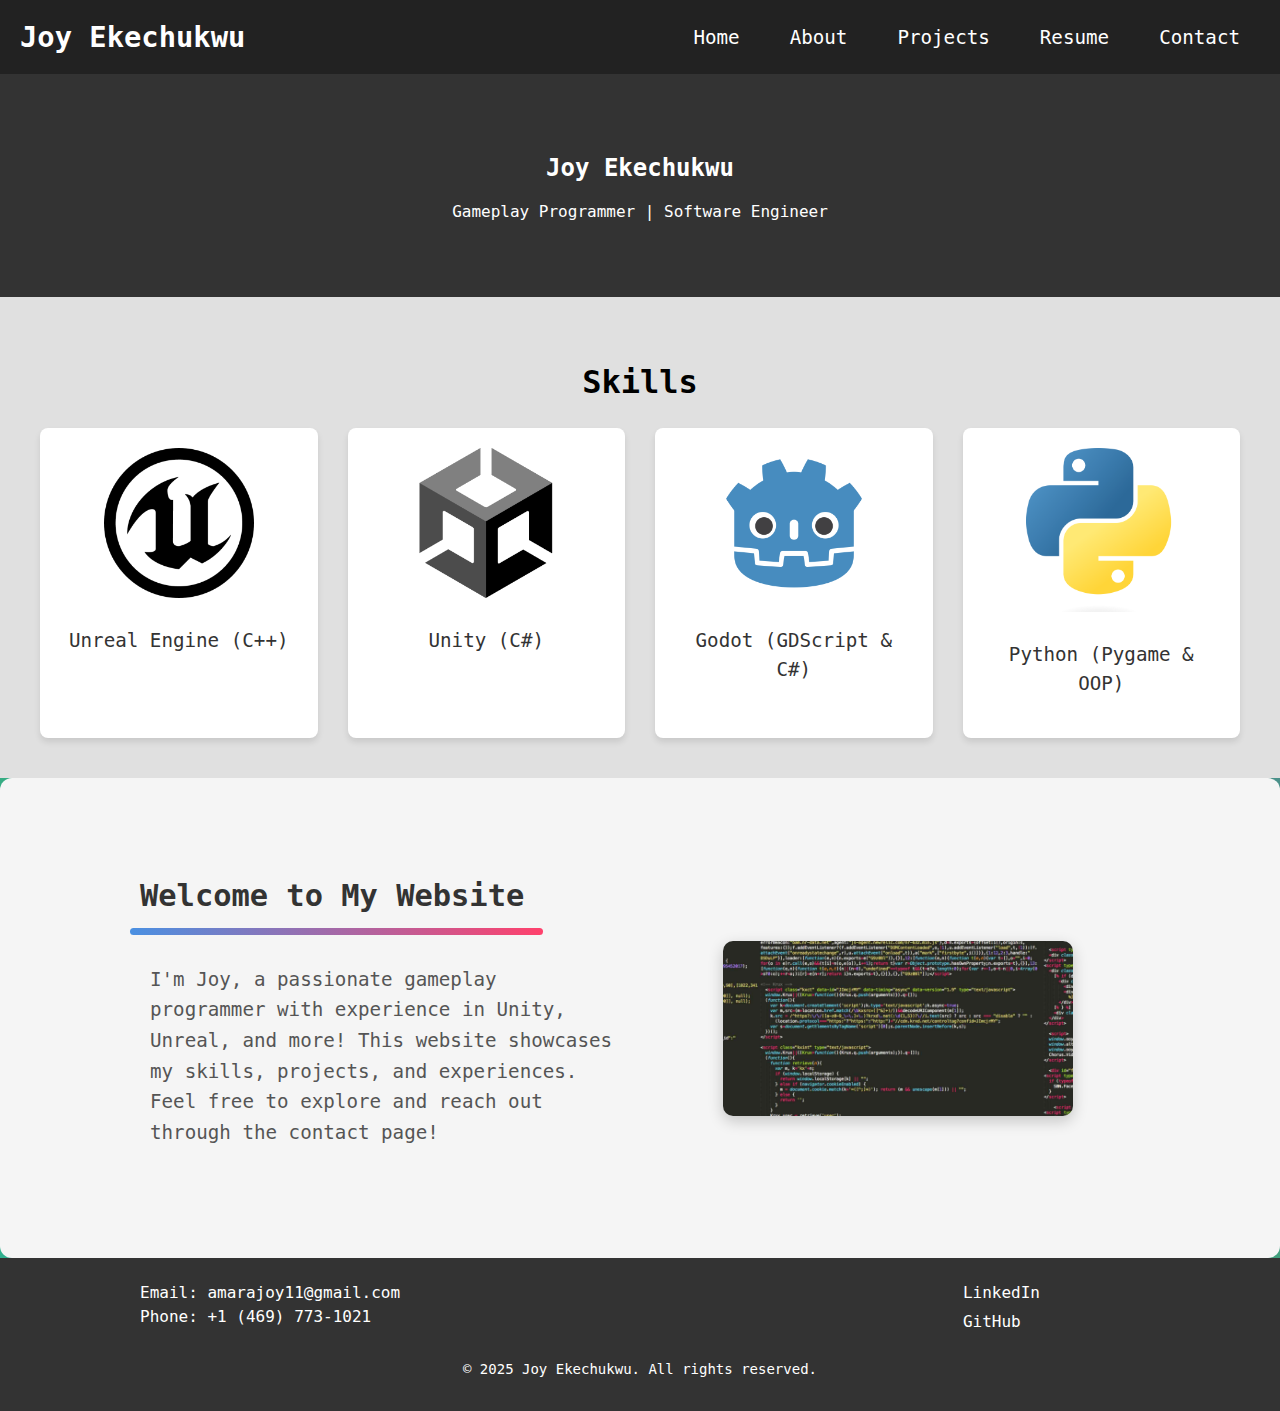
<file: docs/index.html>
<!DOCTYPE html>
<html lang="en">
<head>
    <meta charset="UTF-8">
    <meta name="viewport" content="width=device-width, initial-scale=1.0">
    <title>Joy Ekechukwu | Portfolio</title>
    <link rel="stylesheet" href="css/styles.css">
</head>
<body>
    <!-- Header Section -->
    <header>
        <div class="header-left">
            <h1>Joy Ekechukwu</h1>
        </div>
        <div class="header-right">
            <nav>
                <ul>
                    <li><a href="index.html">Home</a></li>
                    <li><a href="about.html">About</a></li>
                    <li><a href="projects.html">Projects</a></li>
                    <li><a href="resume.html">Resume</a></li> <!-- embedded pdf -->
                    <li><a href="contact.html">Contact</a></li>
                </ul>
            </nav>
        </div>
    </header>

    <!-- Hero Section -->
    <section class="hero">
        <h2>Joy Ekechukwu</h2>
        <p>Gameplay Programmer | Software Engineer</p>
    </section>

    <!-- Skills Section -->
    <section class="skills">
        <h2>Skills</h2>
        <div class="skills-container">
            <div class="skill">
                <img src="images/unreal.png" alt="Skill 1">
                <p>Unreal Engine (C++)</p>
            </div>
            <div class="skill">
                <img src="images/unity.png" alt="Skill 2">
                <p>Unity (C#)</p>
            </div>
            <div class="skill">
                <img src="images/godot.png" alt="Skill 3">
                <p>Godot (GDScript & C#)</p>
            </div>
            <div class="skill">
                <img src="images/python.png" alt="Skill 4">
                <p>Python (Pygame & OOP)</p>
            </div>
            <!-- Add more skills here as needed -->
        </div>
    </section>

    <!-- Welcome Section -->
    <section id="welcome">
        <div class="welcome-container">
            <div class="welcome-text">
                <h1>Welcome to My Website</h1>
                <hr class="barrier">
                <p>
                    I'm Joy, a passionate gameplay programmer with experience in Unity, Unreal, and more!  
                    This website showcases my skills, projects, and experiences. Feel free to explore  
                    and reach out through the contact page!
                </p>
            </div>
            <div class="welcome-image">
                <img src="images/welcome-code.jpeg" alt="Welcome Image">
            </div>
        </div>
    </section>

    <footer class="footer">
        <div class="footer-content">
            <!-- Left Section: Contact Information -->
            <div class="footer-contact">
                <p>Email: <a href="mailto:youremail@example.com">amarajoy11@gmail.com</a></p>
                <p>Phone: <a href="tel:+1234567890">+1 (469) 773-1021</a></p>
            </div>
    
            <!-- Right Section: Social Media Links -->
            <div class="footer-social">
                <a href="https://www.linkedin.com/in/joy-ekechukwu/" target="_blank">LinkedIn</a>
                <a href="https://github.com/joyeke1" target="_blank">GitHub</a>
            </div>
        </div>
    
        <!-- Copyright Section -->
        <div class="footer-copyright">
            <p>&copy; 2025 Joy Ekechukwu. All rights reserved.</p>
        </div>
    </footer>
</body>
</html>
</file>
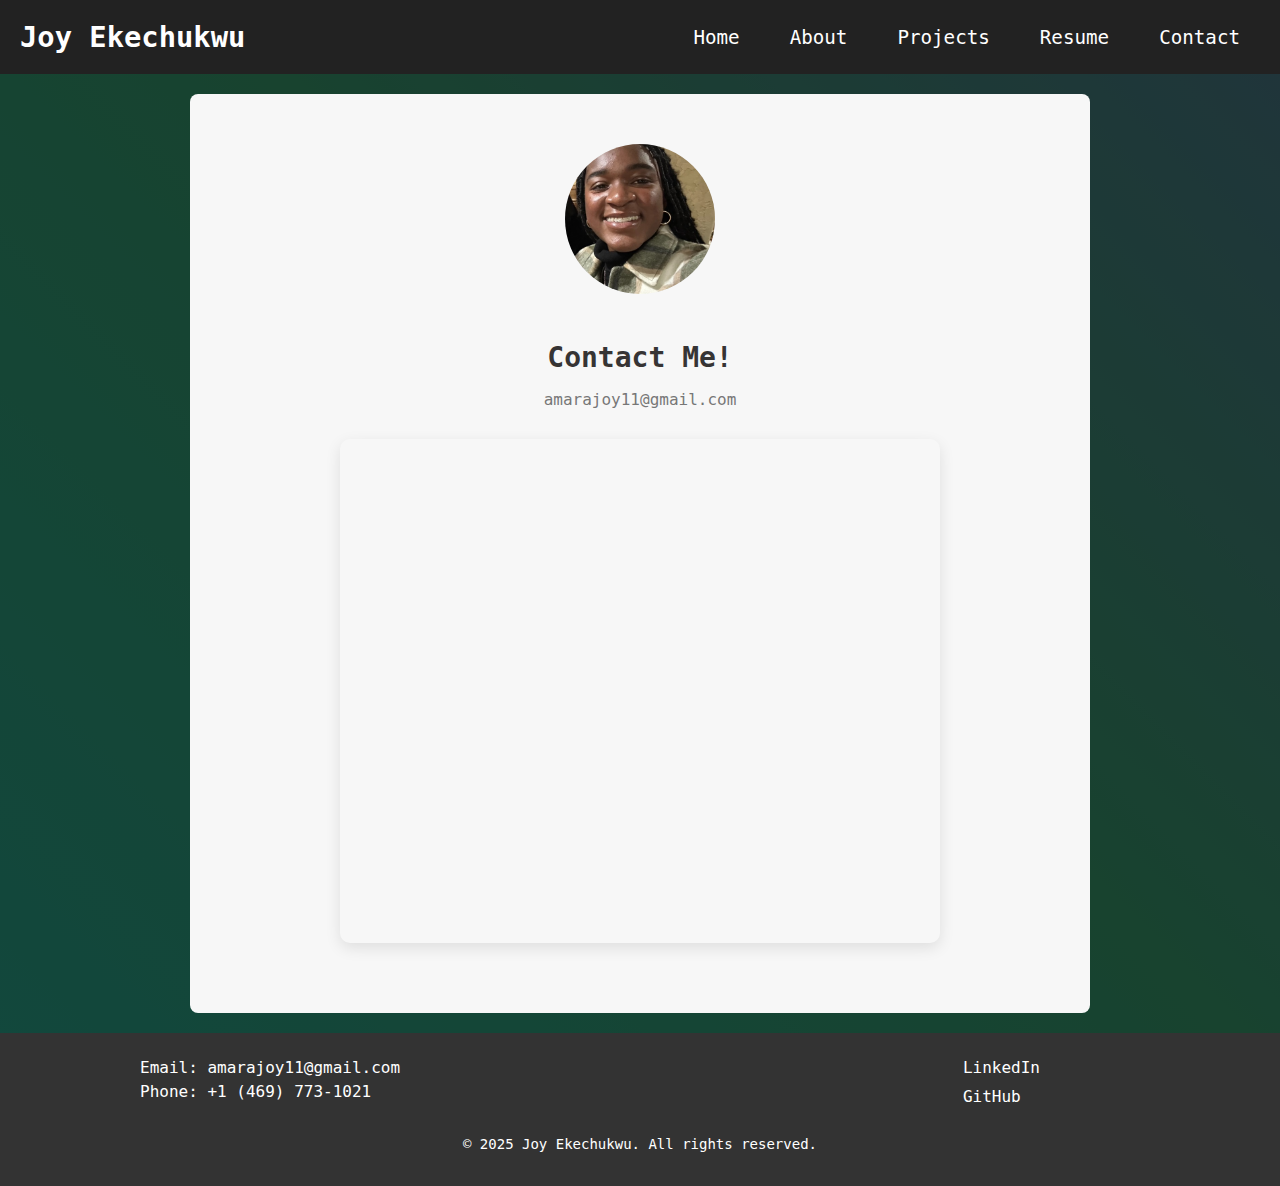
<file: docs/contact.html>
<!DOCTYPE html>
<html lang="en">
<head>
    <meta charset="UTF-8">
    <meta name="viewport" content="width=device-width, initial-scale=1.0">
    <title>Contact Me | Joy Ekechukwu</title>
    <link rel="stylesheet" href="css/styles.css">
</head>
<body>
    <!-- Header Section -->
    <header>
        <div class="header-left">
            <h1>Joy Ekechukwu</h1>
        </div>
        <div class="header-right">
            <nav>
                <ul>
                    <li><a href="index.html">Home</a></li>
                    <li><a href="about.html">About</a></li>
                    <li><a href="projects.html">Projects</a></li>
                    <li><a href="resume.html">Resume</a></li> <!-- embedded pdf -->
                    <li><a href="contact.html">Contact</a></li>
                </ul>
            </nav>
        </div>
    </header>

    <!-- Contact Section -->
    <section class="contact">
        <div class="contact-container">
            <!-- Contact Info Section -->
            <div class="contact-header">
                <div class="contact-image">
                    <img src="images/me-smiling.jpg" alt="Your Image" class="contact-avatar">
                </div>
                <h2>Contact Me!</h2>
                <p class="email">amarajoy11@gmail.com</p>
            </div>
            
            <!-- Contact Form Section -->
            <!-- <form class="contact-form" action="path/to/your-form-handler" method="POST">
                <input type="text" id="name" name="name" required placeholder="Your Name">
                
                <input type="email" id="email" name="email" required placeholder="Your Email">
                
                <textarea id="message" name="message" required placeholder="Your Message"></textarea>
                
                <button type="submit">Send Message</button>
            </form> -->

            <div class="google-form-container">
                <iframe src="https://docs.google.com/forms/d/e/1FAIpQLSfb0_LCK8LCQJS9Kydv4jK53u5fEQL__aE8qk2A57XEt745WQ/viewform?embedded=true" width="640" height="677" frameborder="0" marginheight="0" marginwidth="0">Loading…</iframe>
            </div>
        </div>
    </section>

    <footer class="footer">
        <div class="footer-content">
            <!-- Left Section: Contact Information -->
            <div class="footer-contact">
                <p>Email: <a href="mailto:youremail@example.com">amarajoy11@gmail.com</a></p>
                <p>Phone: <a href="tel:+1234567890">+1 (469) 773-1021</a></p>
            </div>
    
            <!-- Right Section: Social Media Links -->
            <div class="footer-social">
                <a href="https://www.linkedin.com/in/joy-ekechukwu/" target="_blank">LinkedIn</a>
                <a href="https://github.com/joyeke1" target="_blank">GitHub</a>
            </div>
        </div>
    
        <!-- Copyright Section -->
        <div class="footer-copyright">
            <p>&copy; 2025 Joy Ekechukwu. All rights reserved.</p>
        </div>
    </footer>
</body>
</html>
</file>
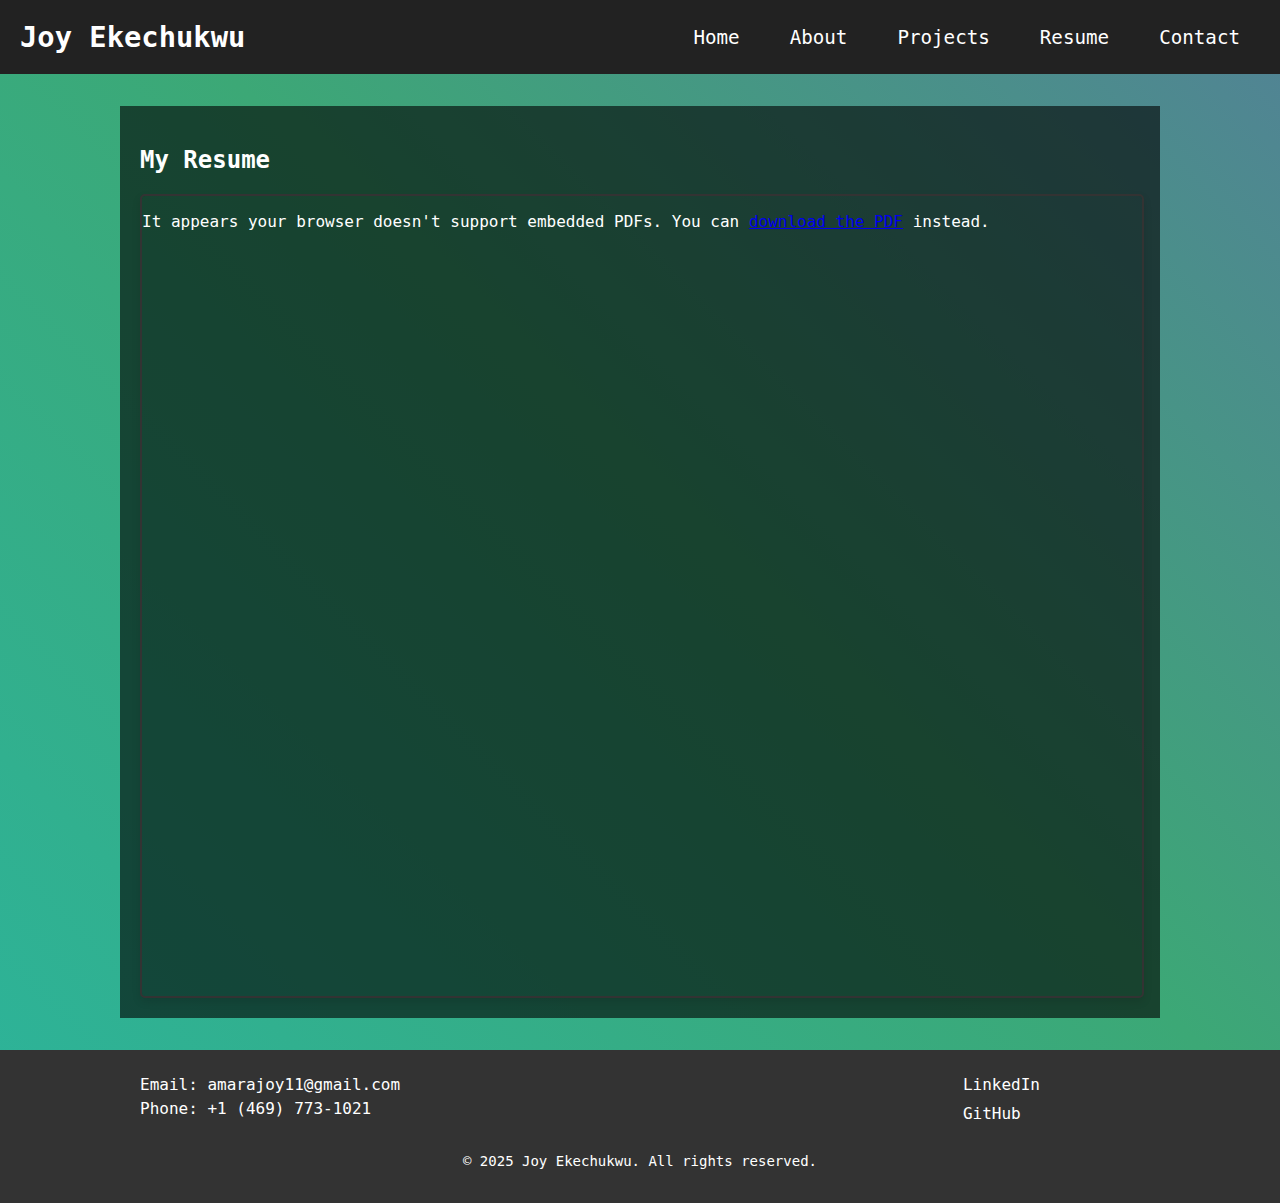
<file: docs/resume.html>
<!DOCTYPE html>
<html lang="en">
<head>
    <meta charset="UTF-8">
    <meta name="viewport" content="width=device-width, initial-scale=1.0">
    <title>Resume | Joy Ekechukwu</title>
    <link rel="stylesheet" href="css/styles.css">
    <style>
        .resume-container {
            width: 100%;
            max-width: 1000px;
            margin: 2rem auto;
            padding: 20px;
        }
        
        .pdf-viewer {
            width: 100%;
            height: 800px;
            border: 2px solid #333;
            border-radius: 5px;
            box-shadow: 0 4px 8px rgba(0, 0, 0, 0.1);
        }
    </style>
</head>
<body>
    <!-- Header Section -->
    <header>
        <div class="header-left">
            <h1>Joy Ekechukwu</h1>
        </div>
        <div class="header-right">
            <nav>
                <ul>
                    <li><a href="index.html">Home</a></li>
                    <li><a href="about.html">About</a></li>
                    <li><a href="projects.html">Projects</a></li>
                    <li><a href="resume.html">Resume</a></li>
                    <li><a href="contact.html">Contact</a></li>
                </ul>
            </nav>
        </div>
    </header>

    <!-- Resume Section -->
    <section class="resume-container">
        <h2>My Resume</h2>
        <div class="pdf-viewer">
            <object data="images/JoyEkechukwu_GameProgrammer_Resume_v2.pdf" type="application/pdf" width="100%" height="100%">
                <p>It appears your browser doesn't support embedded PDFs. 
                   You can <a href="images/JoyEkechukwu_GameProgrammer_Resume_v2.pdf">download the PDF</a> instead.</p>
            </object>
        </div>
    </section>

    <footer class="footer">
        <div class="footer-content">
            <!-- Left Section: Contact Information -->
            <div class="footer-contact">
                <p>Email: <a href="mailto:amarajoy11@gmail.com">amarajoy11@gmail.com</a></p>
                <p>Phone: <a href="tel:+14697731021">+1 (469) 773-1021</a></p>
            </div>
    
            <!-- Right Section: Social Media Links -->
            <div class="footer-social">
                <a href="https://www.linkedin.com/in/joy-ekechukwu/" target="_blank">LinkedIn</a>
                <a href="https://github.com/joyeke1" target="_blank">GitHub</a>
            </div>
        </div>
    
        <!-- Copyright Section -->
        <div class="footer-copyright">
            <p>&copy; 2025 Joy Ekechukwu. All rights reserved.</p>
        </div>
    </footer>
</body>
</html>
</file>
<file: docs/css/styles.css>
body {
    font-family: Arial, sans-serif;
    margin: 0;
    padding: 0;
    background-color: #f4f4f4;
}

header {
    background: #333;
    color: white;
    padding: 1rem;
    display: flex;
    justify-content: space-between;
    align-items: center;
}

.logo {
    font-size: 1.5rem;
    font-weight: bold;
}

nav ul {
    list-style: none;
    display: flex;
}

nav ul li {
    margin: 0 15px;
}

nav ul li a {
    color: white;
    text-decoration: none;
}

.hero {
    text-align: center;
    padding: 50px;
    background: #282c34;
    color: white;
}

section {
    padding: 40px;
}

.project-card {
    background: white;
    padding: 20px;
    margin: 10px 0;
    border-radius: 5px;
    box-shadow: 2px 2px 10px rgba(0, 0, 0, 0.1);
}

footer {
    text-align: center;
    padding: 10px;
    background: #333;
    color: white;
}

.fade-in {
    opacity: 0;
    transform: translateY(20px);
    transition: opacity 1s ease, transform 1s ease;
}

.fade-in.visible {
    opacity: 1;
    transform: translateY(0);
}

/* General Styles */
body {
    font-family: Arial, sans-serif;
    margin: 0;
    padding: 0;
    background-color: #f5f5f5;
}

header {
    display: flex;
    justify-content: space-between;
    align-items: center;
    background-color: #2a2a2a;
    padding: 20px;
    color: whbite;
}

.header-left h1 {
    margin: 0;
    font-size: 1.8rem;
}

.header-right nav ul {
    list-style-type: none;
    margin: 0;
    padding: 0;
    display: flex;
}

.header-right nav ul li {
    margin-right: 20px;
}

.header-right nav ul li a {
    color: white;
    text-decoration: none;
    font-size: 1.2rem;
    transition: color 0.3s ease;
}

.header-right nav ul li a:hover {
    color: #4a90e2;
}

/* Hero Section */
.hero {
    background-color: #333;
    color: white;
    padding: 60px;
    text-align: center;
}

/* Skills Section */
.skills {
    padding: 40px;
    background-color: #e0e0e0;
    text-align: center;
}

.skills h2 {
    font-size: 2rem;
    color: black;
}

/* Skills Container */
.skills-container {
    display: flex;
    justify-content: center;
    gap: 30px;
    flex-wrap: wrap;
}

/* Individual Skill */
.skill {
    flex: 1;
    max-width: 250px;  /* Increased max-width for better spacing */
    text-align: center;
    background-color: #fff;
    padding: 20px;
    border-radius: 8px;  /* Rounded corners for a soft look */
    box-shadow: 0 4px 6px rgba(0, 0, 0, 0.1);  /* Light shadow for depth */
    transition: transform 0.3s ease, box-shadow 0.3s ease;
}

/* Skill Hover Effects */
.skill:hover {
    transform: translateY(-10px);  /* Lift the element slightly on hover */
    box-shadow: 0 6px 12px rgba(0, 0, 0, 0.2);  /* Add stronger shadow on hover */
}

/* Skill Image */
.skill img {
    width: 100%;
    height: auto;
    max-width: 150px;  /* Adjust this based on your image size */
    margin-bottom: 15px;  /* Adds spacing between image and description */
}

/* Skill Description */
.skill p {
    font-size: 1.2rem;
    color: #333;
    margin-top: 10px;  /* Adds space between the image and description */
    line-height: 1.5;  /* Makes the description more readable */
}

/* Optional: Add a background or hover effect for description text */
.skill p:hover {
    color: #1361ba;  /* Change text color on hover */
}

/* Welcome Section */
#welcome {
    text-align: center;
    background-color: #f5f5f5;  /* Light gray background for contrast */
    padding: 60px 20px;
    border-radius: 12px;
}

/* Welcome Section Flexbox Layout */
.welcome-container {
    display: flex;
    flex-direction: column;
    align-items: center;
    max-width: 900px;
    margin: 0 auto;
    padding: 20px;
}

/* Welcome Text */
.welcome-text {
    text-align: center;
    max-width: 700px;
}

/* Welcome Heading */
.welcome-text h1 {
    font-size: 1.9rem;
    color: #333;
    margin-bottom: 10px;
}

/* Stylish Barrier (Divider) */
.barrier {
    width: 85%;
    height: 7px;
    background: linear-gradient(to right, #4a90e2, #ff416c);
    border: none;
    margin: 15px 0 15px -2%; /* top right bottom left */
    border-radius: 10px;
}
/* Welcome Section Wrapper */
.welcome-container {
    display: flex;
    flex-direction: column;
    align-items: center;
    justify-content: center;
    text-align: center;
    width: 100%;
    max-width: 1000px; /* Ensures enough space for text */
    margin: 0 auto;
    padding: 20px;
}

/* Welcome Heading - Ensuring One Line */
.welcome-heading {
    font-size: 2.5rem;
    font-weight: bold;
    white-space: nowrap; /* Prevents breaking into multiple lines */
    margin: 0;
    padding: 0;
}
/* Welcome Text */
.welcome-text p {
    font-size: 1.2rem;
    color: #555;
    line-height: 1.6;
    padding: 10px;
}

/* Welcome Image */
.welcome-image img {
    width: 100%;
    max-width: 400px;
    height: auto;
    border-radius: 10px;
    margin-top: 20px;
    box-shadow: 0 5px 15px rgba(0, 0, 0, 0.2);
    transition: transform 0.3s ease;
}

/* Hover Effect for Image */
.welcome-image img:hover {
    transform: scale(1.05);
}

/* Responsive Design - Side-by-Side Layout on Large Screens */
@media (min-width: 768px) {
    .welcome-container {
        flex-direction: row; /* Display text and image side by side */
        justify-content: space-between;
        align-items: center;
        text-align: left;
        gap: 30px; /* Adds spacing between elements */
    }

    .welcome-text {
        flex: 1;
        text-align: left;
    }

    .welcome-image {
        flex: 1;
        display: flex;
        justify-content: center;
    }

    .welcome-image img {
        max-width: 350px;
    }
}

@media (max-width: 480px) {
    /* Styles for phones */

    .menu-toggle {
        display: block;
    }

    nav ul {
        display: none;
        flex-direction: column;
        background: #444;
        width: 100%;
        padding: 10px 0;
        position: absolute;
        top: 60px;
        left: 0;
    }

    nav ul.show {
        display: flex;
    }

    nav ul li {
        text-align: center;
        padding: 10px 0;
    }

    /* Stack Skills Vertically */
    .skills-container {
        flex-direction: column;
        align-items: center;
    }

    .skill {
        width: 100%;
    }

    /* Stack Welcome Section */
    #welcome {
        flex-direction: column;
        text-align: center;
    }
}
/* General Page Styling */
body {
    font-family: Arial, sans-serif;
    margin: 0;
    padding: 0;
    background-color: #f4f4f4;
}

/* Header & Navigation */
header {
    display: flex;
    justify-content: space-between;
    align-items: center;
    background: #222;
    color: white;
    padding: 20px;
}

.site-title {
    font-size: 2rem;
}

nav ul {
    list-style: none;
    display: flex;
    gap: 15px;
}

nav ul li a {
    text-decoration: none;
    color: white;
    font-size: 1.2rem;
    transition: 0.3s;
}

nav ul li a:hover, .active {
    color: #ff6600;
}

/* General Page Styling */
body {
    font-family: Arial, sans-serif;
    margin: 0;
    padding: 0;
    background-color: #f4f4f4;
}

/* Header & Navigation */
header {
    display: flex;
    justify-content: space-between;
    align-items: center;
    background: #222;
    color: white;
    padding: 20px;
}

.site-title {
    font-size: 2rem;
}

nav ul {
    list-style: none;
    display: flex;
    gap: 15px;
}

nav ul li a {
    text-decoration: none;
    color: white;
    font-size: 1.2rem;
    transition: 0.3s;
}

nav ul li a:hover, .active {
    color: #ff6600;
}

/* General Page Styling */
body {
    font-family: Arial, sans-serif;
    margin: 0;
    padding: 0;
    background-color: #f4f4f4;
}

/* Header & Navigation */
header {
    display: flex;
    justify-content: space-between;
    align-items: center;
    background: #222;
    color: white;
    padding: 20px;
}

.site-title {
    font-size: 2rem;
}

nav ul {
    list-style: none;
    display: flex;
    gap: 15px;
}

nav ul li a {
    text-decoration: none;
    color: white;
    font-size: 1.2rem;
    transition: 0.3s;
}

nav ul li a:hover, .active {
    color: #ff6600;
}

/* About Me Section */
.about-container {
    display: flex;
    align-items: center;
    justify-content: flex-start; /* Aligns content to start (left) */
    max-width: 900px;
    margin: 50px auto;
    background: white;
    padding: 30px;
    border-radius: 10px;
    box-shadow: 0 5px 15px rgba(0, 0, 0, 0.2);
    gap: 40px; /* Ensures space between image and text */
}

/* Image Styling */
.about-image {
    flex-shrink: 0; /* Prevents image from shrinking */
    max-width: 250px; /* Ensures image does not take too much space */
    text-align: center;
}

.about-image img {
    width: 100%;
    max-width: 250px;
    border-radius: 10px;
    box-shadow: 0 5px 15px rgba(0, 0, 0, 0.2);
}

/* Text Styling */
.about-text {
    flex: 1; /* Ensures text takes up the remaining space */
    text-align: left;
}

.about-text h2 {
    font-size: 2rem;
    color: #222;
    margin-bottom: 15px;
}

.about-text p {
    font-size: 1.2rem;
    color: #555;
    line-height: 1.6;
}

/* Responsive Design */
@media (max-width: 768px) {
    .about-container {
        flex-direction: column;
        text-align: center;
        gap: 20px;
    }

    .about-text {
        text-align: center;
    }

    .about-image {
        text-align: center;
    }
}

/* Inspirations Section */
.inspiration-container {
    max-width: 900px;
    margin: 40px auto;
    background: white;
    padding: 20px;
    border-radius: 10px;
    box-shadow: 0 5px 15px rgba(0, 0, 0, 0.2);
}

.section-title {
    text-align: center;
    font-size: 2rem;
    margin-bottom: 10px;
    color: #000000;
}

/* Individual Inspiration Items */
.inspiration-item {
    display: flex;
    justify-content: space-between;
    align-items: flex-start; /* Align items at the top */
    gap: 20px; /* Adds spacing between text and images */
    margin-bottom: 30px;
    background: #fff;
    padding: 25px; /* Increased padding for better spacing */
    border-radius: 10px;
    box-shadow: 0 3px 10px rgba(0, 0, 0, 0.1);
}

.inspiration-text {
    flex: 1;
    max-width: 60%; /* Prevents text from stretching too much */
    padding-right: 40px;
    text-align: left;
}

.inspiration-text h3 {
    font-size: 1.5rem;
    color: #000000;
    max-width: 100%;
    margin-bottom: px;
}

.inspiration-text p {
    font-size: 1rem;
    color: #000000;
    line-height: 1.6;
    max-width: 110%;
}

.inspiration-image {
    flex: 1;
    text-align: right;
    transition: transform 0.3s ease; /* Adds smooth transition on transform */
}

.inspiration-image img {
    width: 100px;
    border-radius: 10px;
    box-shadow: 0 5px 15px rgba(0, 0, 0, 0.2);
    transition: transform 0.3s ease; /* Smooth transition */
}

/* Hover effect */
.inspiration-image img:hover {
    transform: scale(2.1); /* Scale the image up when hovered */
}

/* Optional: Change text opacity when hovering */
.inspiration-item:hover .inspiration-description {
    opacity: 0.8;
    transition: opacity 0.3s ease;
}

.inspiration-description {
    text-align: left;
    margin-top: 10px;
    opacity: 1;
}


/* Show Image Container */
.avatar-image {
    position: relative;
    max-width: 45%;
    padding-bottom: -40px;
    display: block; /* Remove flex to prevent alignment issues */
    overflow: visible; /* Allow images to influence the container size */
    min-height: 400px; /* Set a base height that adjusts dynamically */
}

/* Show Image */
.avatar-image img {
    width: 80%; /* Make sure both images have the same width */
    height: auto; /* Maintain aspect ratio */
    border-radius: 8px;
    position: absolute;
    object-fit: cover;
    box-shadow: 0 5px 15px rgba(0, 0, 0, 0.2);
    transition: transform 0.3s ease-in-out;
}

/* ATLA - Back Image */
.avatar-image .aang {
    width: 60%; /* Aang image keeps its natural width */
    height: auto; /* Maintains aspect ratio */
    margin-top: 10%; /* Moves slightly below Aang */
    border-radius: 8px;
    position: relative; /* Keeps it in normal flow */
    z-index: 1;
    right: -40%;
}

/* Korra - Front Image */
.avatar-image .korra {
    width: 40%; /* Korra image is smaller so it overlays correctly */
    height: auto; /* Maintains aspect ratio */
    border-radius: 8px;
    position: absolute; /* Allows precise positioning */
    z-index: 2; /* Places it in front */
    bottom: 10%; /* Moves slightly below Aang */
    right: 40%; /* Moves slightly right over Aang */
    transform: scale(1); /* Slightly enlarges Korra */
}

/* Responsive Design */
@media (max-width: 768px) {
    .inspiration-item {
        flex-direction: column;
        text-align: center;
    }

    .avatar-image {
        max-width: 100%;
        margin-bottom: 20px;
    }

    .avatar-image .aang {
        width: 90%; /* Adjust width for smaller screens */
    }

    .avatar-image .korra {
        width: 60%; /* Keep Korra smaller on mobile */
        bottom: -5%;
        right: -5%;
    }
}

/* Game Image Container */
.tlou-image {
    position: relative; /* Allows absolute positioning of child elements */
    flex: 1;
    max-width: 60%; /* Adjust the max width of the image container */
    display: flex;
    justify-content: end; /* Centers the image horizontally */
    align-items: center; /* Centers the image vertically */
    padding-left: 20px; /* Optional: Adds space between text and image */
}

/* Game Image */
.tlou-image img {
    width: 60%; /* Ensures the image is responsive */
    height: auto; /* Keeps the aspect ratio of the image */
    border-radius: 8px; /* curves the edges*/
    position: absolute; /* Allows overlay effect */
    transform: transform 0.3s ease-in-out; /* Optional: Smooth scaling effect */
}

/* The Last of Us 1 - Back Image */
.tlou-image .tlou1 {
    z-index: 1; /* Places it behind */
    top: 3;
    left: 2;
}

/* The Last of Us 2 - Front Image */
.tlou-image .tlou2 {
    z-index: 2; /* Places it in front */
    bottom: -160px; /* Adjusts the overlay position */
    right: 170px; /* Moves it slightly over the bottom corner */
    transform: scale(1.05); /* Optional: Slightly enlarges the front image */
}

/* Responsive Design */
@media (max-width: 768px) {
    .inspiration-item {
        flex-direction: column;
        text-align: center; /* Centers the content for small screens */
    }

    .tlou-image {
        max-width: 100%; /* Allow image to take full width on mobile */
        margin-bottom: 20px; /* Adds space below the image */
    }

    .tlou-image img {
        max-width: 80%; /* Adjust the max width of the image for smaller screens */
    }
}


/* Book Image Container */
.legend-image {
    flex: 1;
    max-width: 60%; /* Adjust the max width of the image container */
    display: flex;
    justify-content: center; /* Centers the image horizontally */
    align-items: center; /* Centers the image vertically */
    padding-left: 20px; /* Optional: Adds space between text and image */
}

/* Book Image */
.legend-image img {
    width: 100%; /* Ensures the image is responsive */
    height: auto; /* Keeps the aspect ratio of the image */
    object-fit: cover; /* Ensures the image fits within the container without distortion */
    border-radius: 8px;
    box-shadow: 0 5px 15px rgba(0, 0, 0, 0.2);
    transition: transform 0.3s ease-in-out;
}

/* General Styling for All Inspiration Items */
.inspiration-item {
    display: flex;
    align-items: center;
    justify-content: space-between;
    gap: 20px;
    margin-bottom: 30px;
    background: #fff;
    padding: 15px;
    border-radius: 10px;
    box-shadow: 0 3px 10px rgba(0, 0, 0, 0.1);
}

.legend-images img:hover {
    transform: scale(1.05);
}

/* Responsive Design */
@media (max-width: 768px) {
    .inspiration-item {
        flex-direction: column;
        text-align: center; /* Centers the content for small screens */
    }

    .legend-image {
        max-width: 100%; /* Allow image to take full width on mobile */
        margin-bottom: 20px; /* Adds space below the image */
    }

    .legend-header h3 {
        color: #363434;
    }

    .legend-image img {
        max-width: 80%; /* Adjust the max width of the image for smaller screens */
    }
}

/* High School Musical Images - Side by Side */
.hsm-images {
    display: flex; /* Ensure images are displayed side-by-side */
    gap: 15px; /* Space between images */
    justify-content: flex-start; /* Align images to the left of the container */
    flex-wrap: wrap; /* Allow images to wrap if necessary */
    max-width: 50%; /* Limit the images to half the width of the parent container */
}

.hsm-images img {
    flex: 1; /* Makes images flexible */
    max-width: 30.5%; /* Ensures they fit evenly in a row */
    gap: 15px; /* Space between images */
    border-radius: 8px;
    box-shadow: 0 5px 15px rgba(0, 0, 0, 0.2);
    transition: transform 0.3s ease-in-out;
}

.hsm-images img:hover {
    transform: scale(1.05);
}


/* Responsive Design */
@media (max-width: 768px) {
    .about-container {
        flex-direction: column;
        text-align: center;
    }

    .about-image img {
        margin: 0 auto 20px;
    }

    .inspiration-item {
        flex-direction: column;
        text-align: right;
    }

    .inspiration-text {
        padding-right: 0;
        max-width: 100%; /* Allow text to take full width on smaller screens */
    }

    .inspiration-image img {
        margin-top: 10px;
    }
}

.projects-container {
    max-width: 1200px;
    margin: 0 auto;
    text-align: center;
}

.project-section-title {
    font-size: 24px;
    font-weight: bold;
    margin: 40px 0 20px;
    color: #ffffff; /* Adjust based on theme */
    border-bottom: 2px solid #ffcc00;
    padding-bottom: 10px;
    text-align: left;
}
.projects-section h2 {
    color: #ffffff; /* New color for project titles */
}
.project-grid {
    display: grid;
    grid-template-columns: repeat(auto-fit, minmax(300px, 1fr)); /* Responsive columns */
    gap: 20px;
    justify-content: center;
    align-items: start;
}

.project-item {
    background: #222; /* Dark background */
    padding: 15px;
    border-radius: 10px;
    text-align: center;
    box-shadow: 2px 2px 10px rgba(0, 0, 0, 0.2);
}

.project-media {
    width: 100%;
    height: auto;
    border-radius: 8px;
}

.project-description {
    font-size: 16px;
    color: #ddd;
    margin-top: 10px;
}

.project-skills {
    margin-top: 10px;
}

.skill-icon {
    display: inline-block;
    background: #00c3ff;
    color: #fcfcfc;
    padding: 5px 10px;
    border-radius: 5px;
    font-size: 14px;
    font-weight: bold;
    margin: 5px;
}

.cplusplus { background-color: #00599C; }
.csharp { background-color: #9B4F96; }
.unity { background-color: #138f22; }
.unreal { background-color: #9c13c6; }
.python { background-color: #F7C829; }

.contact-container {
    max-width: 800px;
    margin: 0 auto;
    padding: 50px;
    text-align: center;
    background-color: #f7f7f7;
    border-radius: 8px;
}

.contact-header h2 {
    font-size: 28px;
    color: #363434;
    margin-bottom: 10px;
}

.contact-avatar {
    width: 150px;
    height: 150px;
    border-radius: 50%; /* Makes the image circular */
    object-fit: cover; /* Ensures the image doesn't stretch */
    margin-bottom: 20px;
}

.contact-form h2 {
    color: #919691; /* New color for the name in the contact form */
}

.email {
    font-size: 16px;
    color: #777;
    margin-bottom: 30px;
}

.contact-form {
    display: flex;
    flex-direction: column;
    align-items: center;
    gap: 20px;
}

.contact-form label {
    font-size: 18px;
    color: #333;
    text-align: left;
    width: 100%;
}

.contact-form input,
.contact-form textarea {
    width: 100%;
    max-width: 400px;
    padding: 10px;
    font-size: 16px;
    border: 1px solid #cccccc;
    border-radius: 5px;
}

.contact-form textarea {
    resize: vertical;
    height: 150px;
}

.contact-form button {
    padding: 10px 20px;
    font-size: 18px;
    background-color: #00a2ff;
    color: #fff;
    border: none;
    border-radius: 5px;
    cursor: pointer;
    transition: background-color 0.3s;
}

.contact-form button:hover {
    background-color: #00a2ff;
}

.footer {
    background-color: #333;
    color: #fff;
    padding: 20px;
    text-align: left; /* Align text to the left */
    font-size: 14px;
}

.footer-content {
    display: flex;
    justify-content: space-between;
    align-items: flex-start; /* Align items to the left */
    max-width: 1000px;
    margin: 0 auto;
    flex-wrap: wrap;
    gap: 20px;
}

.footer-contact p, .footer-social a {
    font-size: 16px;
    color: #fff;
    margin: 5px 0;
}

.footer-contact a, .footer-social a {
    color: #ffffff;
    text-decoration: none;
}

.footer-contact a:hover, .footer-social a:hover {
    text-decoration: underline;
}

.footer-social a {
    display: block; /* Ensures LinkedIn and Instagram are stacked */
    margin-bottom: 10px; /* Adds space between the links */
}

/* Move social links slightly to the right */
.footer-social {
    margin-right: 100px; /* Adjust this value to move social links to the right */
}

.footer-copyright {
    margin-top: 20px;
    font-size: 14px;
    text-align: center; /* Align the copyright text to the left */
}

@media (max-width: 768px) {
    .footer-content {
        flex-direction: column;
        align-items: flex-start; /* Align everything to the left on smaller screens */
    }

    .footer-contact, .footer-social {
        text-align: left;
        margin-bottom: 10px;
    }
}

/* Set the global font to Monospace */
body {
    font-family: 'Monospace', monospace;
    margin: 0;
    padding: 0;
    background-color: #f4f4f4; /* Optional: Sets a light background color */
    color: #333; /* Optional: Sets text color */
}

/* Optional: You can customize this for specific sections */
footer, header, .footer-social, .footer-contact {
    font-family: 'Monospace', monospace;
}

/* Set the global font and background */
body {
    font-family: 'Monospace', monospace;
    margin: 0;
    padding: 0;
    background: linear-gradient(45deg, #00d4ff,rgb(60, 168, 118), #9d00ff); /* Neon gradient */
    color: #fff; /* White text for contrast */
    min-height: 100vh; /* Ensure the background covers the whole viewport */
    background-size: 400% 400%; /* Makes the gradient move smoothly */
    animation: gradientAnimation 10s ease infinite; /* Animates the background gradient */
}

/* Animate the gradient background */
@keyframes gradientAnimation {
    0% {
        background-position: 0% 50%;
    }
    50% {
        background-position: 100% 50%;
    }
    100% {
        background-position: 0% 50%;
    }
}

/* Specific styling for the About section */
.about-section {
    background: linear-gradient(45deg, #00d4ff,rgb(59, 208, 139), #9d00ff); /* Same gradient background as the body */
    padding: 40px;
    border-radius: 10px;
    position: relative;
    display: flex; /* Allow content to be aligned horizontally */
    flex-direction: column; /* Stack content vertically */
}

/* Styling for the photo of you */
.about-photo {
    display: inline-block;
    border-radius: 50%; /* Circular image */
    overflow: hidden;
    width: 150px;
    height: 150px;
    margin-bottom: 20px;
}

/* Styling for the image */
.about-photo img {
    width: 100%;
    height: 100%;
    object-fit: cover; /* Ensures the image fits within the circle */
}

/* Content around the photo */
.about-content {
    margin-left: 20px; /* Spacing between photo and text */
}

/* Optional: Adding box-shadow to sections for better visibility */
section {
    background-color: rgba(0, 0, 0, 0.6); /* Slight dark overlay to help with readability */
    padding: 20px;
    /* border-radius: 10px; */
}

/* Add styling for header text in the About section */
.about-section h1, .about-section h2 {
    color: #fff; /* Ensures readability */
}

/* Ensure all other text inside the About section has enough contrast */
.about-section p {
    color: #fff;
}

/* Container to help with spacing */
.container {
    padding: 20px;
    max-width: 1200px;
    margin: 0 auto;
}

/* If you want to adjust the padding and layout */
.about-section .container {
    padding-top: 60px; /* Creates space above the content */
}

.google-form-container {
    width: 100%; /* Make it fill the container */
    max-width: 600px; /* Optional: Set a maximum width */
    margin: 20px auto; /* Center the form */
    border-radius: 10px; /* Optional: Add rounded corners */
    overflow: hidden; /* Prevent iframe content from overflowing */
    box-shadow: 0 5px 15px rgba(0, 0, 0, 0.1); /* Optional: Add a subtle shadow */
}

.google-form-container iframe {
    width: 100%; /* Make the iframe fill the container */
    height: 500px; /* Adjust as needed */
    border: none; /* Remove iframe border */
}
</file>
